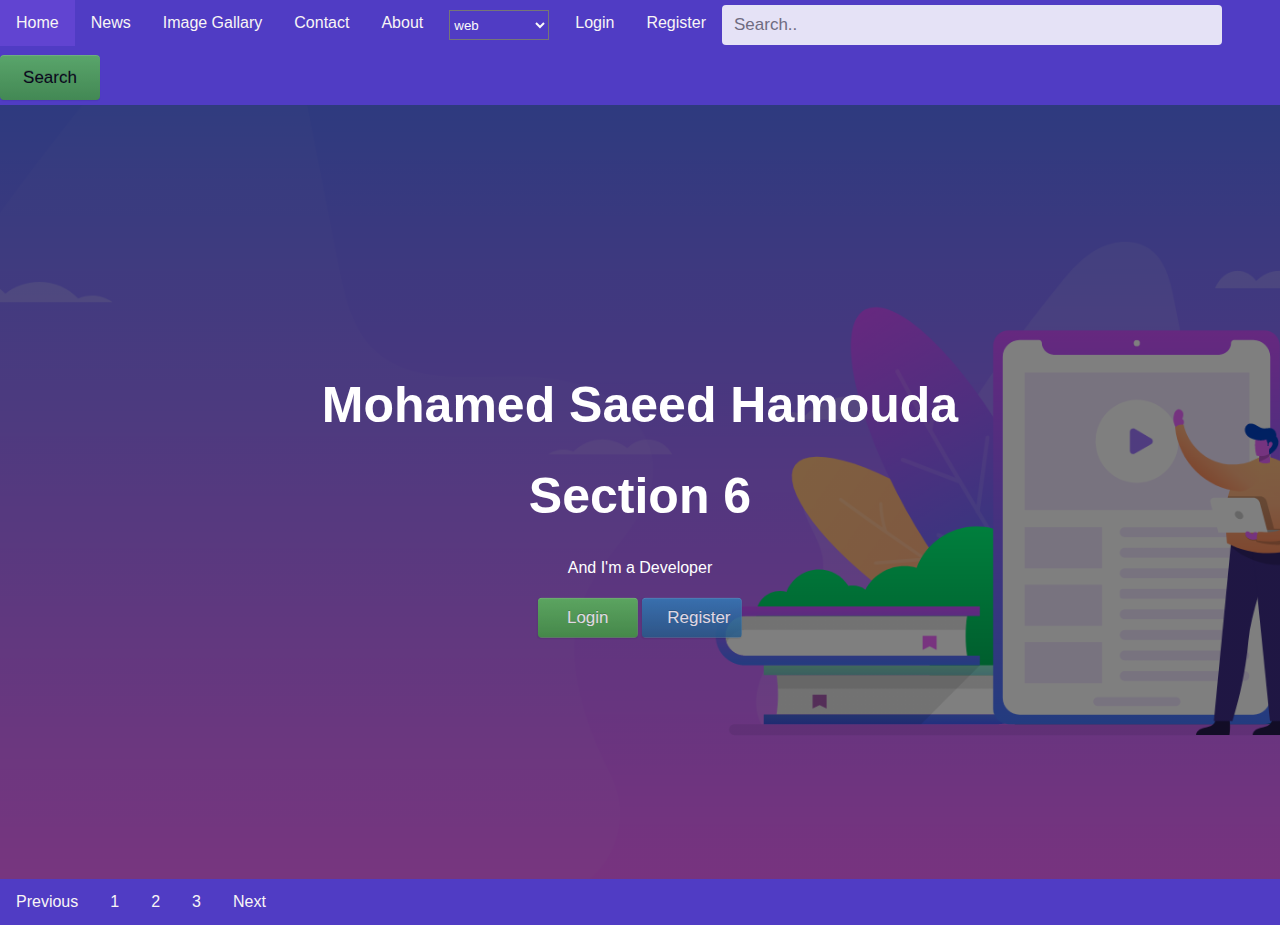
<file: Index.html>
<!DOCTYPE html>
<html>

<head>
  <title>Task Software Engineer</title>
  <meta name="viewport" content="width=device-width, initial-scale=1">
  <Link rel="stylesheet" href="style.css" />
  <link rel="stylesheet" href="dist/css/bootstrap-theme.min.css">
  <style>

  </style>
</head>

<body>
  <script>
    function function_color(){
var data =document.getElementById("drop").value;
document.getElementById("idd").innerHTML="your Subject is " +data;


    }
  </script>
  <ul >
    <li><a class="active" href="#home">Home</a></li>
    <li><a href="News.html">News</a></li>
    <li><a href="Images.html">Image Gallary</a></li>
    <li><a href="ContactUs.html">Contact</a></li>
    <li><a href="About.html">About</a></li>
    <li>
      <select onchange="function_color()" name="color" id="drop" size="1" style="height: 30px;width: 100px;margin: 10px;color: rgb(250, 250, 250);background-color: #503cc4;border: .5;">
        <li> <option value="web" >web</option></li>
       <li> <option value="mobile" >mobile</option></li>
        <li><option value="desktop" >desktop</option></li>
      </select>
      
    </li>
    <li><a href="Login.html">Login</a></li>
    <li><a href="SignUp.html">Register</a></li>
    <div class="search-container">
      <form >
        <input type="text" placeholder="Search.."style="width: 500px;height: 40px;" name="search">
        <button type="submit" class="btn btn-success" style="width: 100px;height: 45px;"><i class="fa fa-search"></i>Search</button>
      </form>
    </div>
   
   
  </ul>
  <div class="hero-image">
    <div class="hero-text animate">
      <h1 style="font-size:50px" id="idd"></h1>
      <h1 style="font-size:50px"> Mohamed Saeed Hamouda</h1>
      <h1 style="font-size:50px">Section 6</h1>

      <p>And I'm a Developer</p>
      <button class="btn btn-success" type="button" formaction="Login.html" style="width: 100px;"><a href="Login.html" style="text-decoration: none;">Login</a></button>
      <button class="btn btn-primary" type="button" formaction="SignUp.html" style="width: 100px;" style="text-decoration: none;"><a href="SignUp.html">Register</a></button>
      

    </div>
  </div>
  <nav aria-label="Page navigation example">
    <ul class="pagination">
      <li class="page-item"><a class="page-link" href="#">Previous</a></li>
      <li class="page-item"><a class="page-link" href="Images.html">1</a></li>
      <li class="page-item"><a class="page-link" href="ContactUs.html">2</a></li>
      <li class="page-item"><a class="page-link" href="About.html">3</a></li>
      <li class="page-item"><a class="page-link" href="#">Next</a></li>
    </ul>
  </nav>
</body>

</html>
</file>
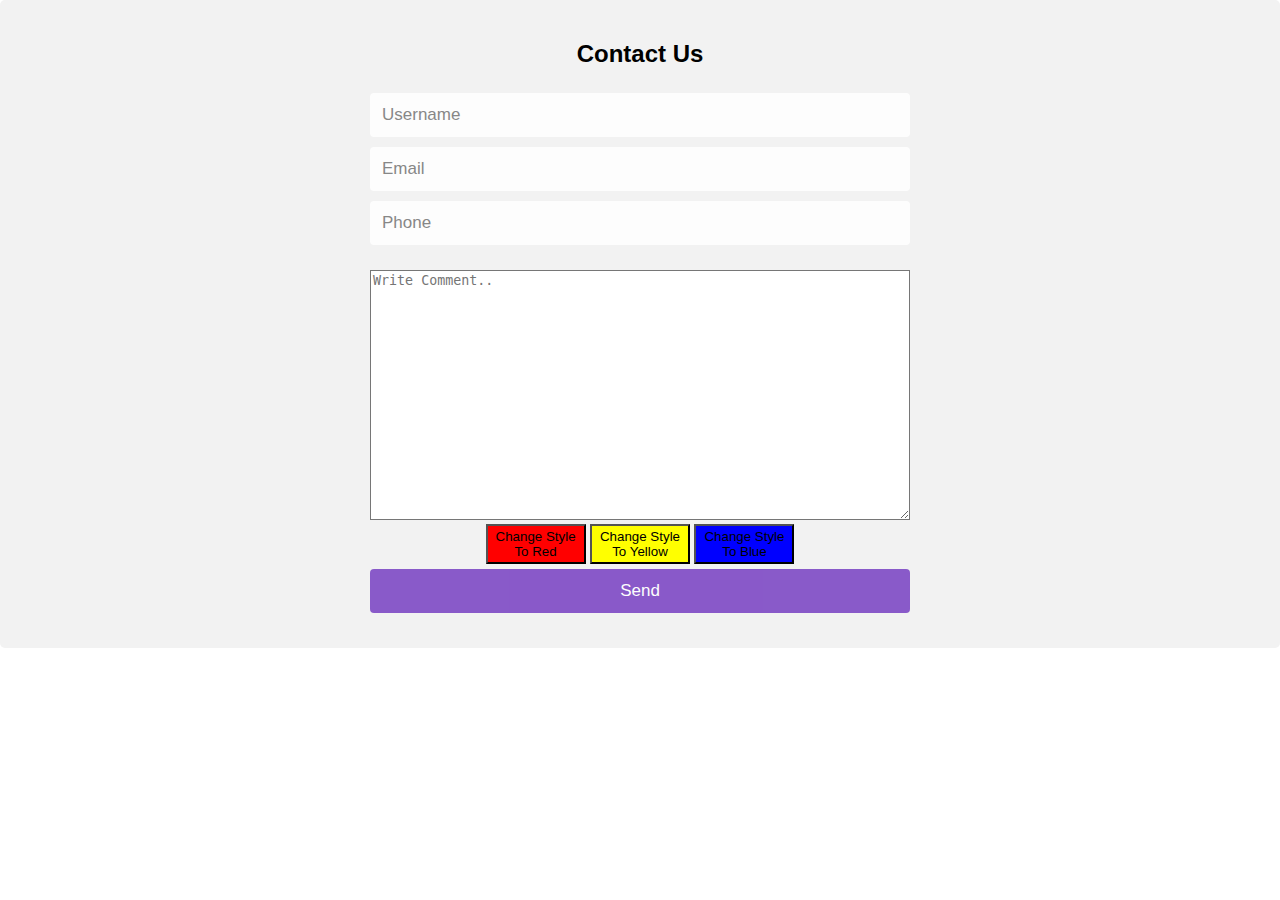
<file: ContactUs.html>
<!DOCTYPE html>
<html>
<head>
<link rel="stylesheet" href="https://cdnjs.cloudflare.com/ajax/libs/font-awesome/4.7.0/css/font-awesome.min.css">
<Link rel="stylesheet" href="style.css"/>
<style>

</style>
</head>
<body>
  <script>
    function myFunction() {
  var x = document.getElementById("myInput");
  if (x.type === "password") {
    x.type = "text";
  } else {
    x.type = "password";
  }
}
function Color() {
  document.getElementById("subject").style.background="yellow"; 
}
function Color1() {
  document.getElementById("subject").style.background="red"; 
}
function Color2() {
  document.getElementById("subject").style.background="blue"; 
}
  </script>
<div class="container">
  <form>
    <div class="row">
      <h2 style="text-align:center">Contact Us</h2>
      <div class="col">
        <input type="text" name="username" placeholder="Username" >
        <input type="text" name="Email" placeholder="Email" >
        <input type="text" name="Phone" placeholder="Phone" required>
        <textarea id="subject" name="subject" placeholder="Write Comment.." style="height:250px;width: 100%;margin-top: 20px;background-color: white;"></textarea>
        <button style="width: 100px;height: 40px;background-color: red;" onclick="Color1()">Change Style To Red</button>
        <button style="width: 100px;height: 40px;background-color: yellow;" onclick="Color()">Change Style  To Yellow</button>
        <button style="width: 100px;height: 40px;background-color: blue;" onclick="Color2()">Change Style To Blue</button>
        <input type="submit" value="Send" >
      </div>   
    </div>
  </form>
</div>



</body>
</html>
</file>
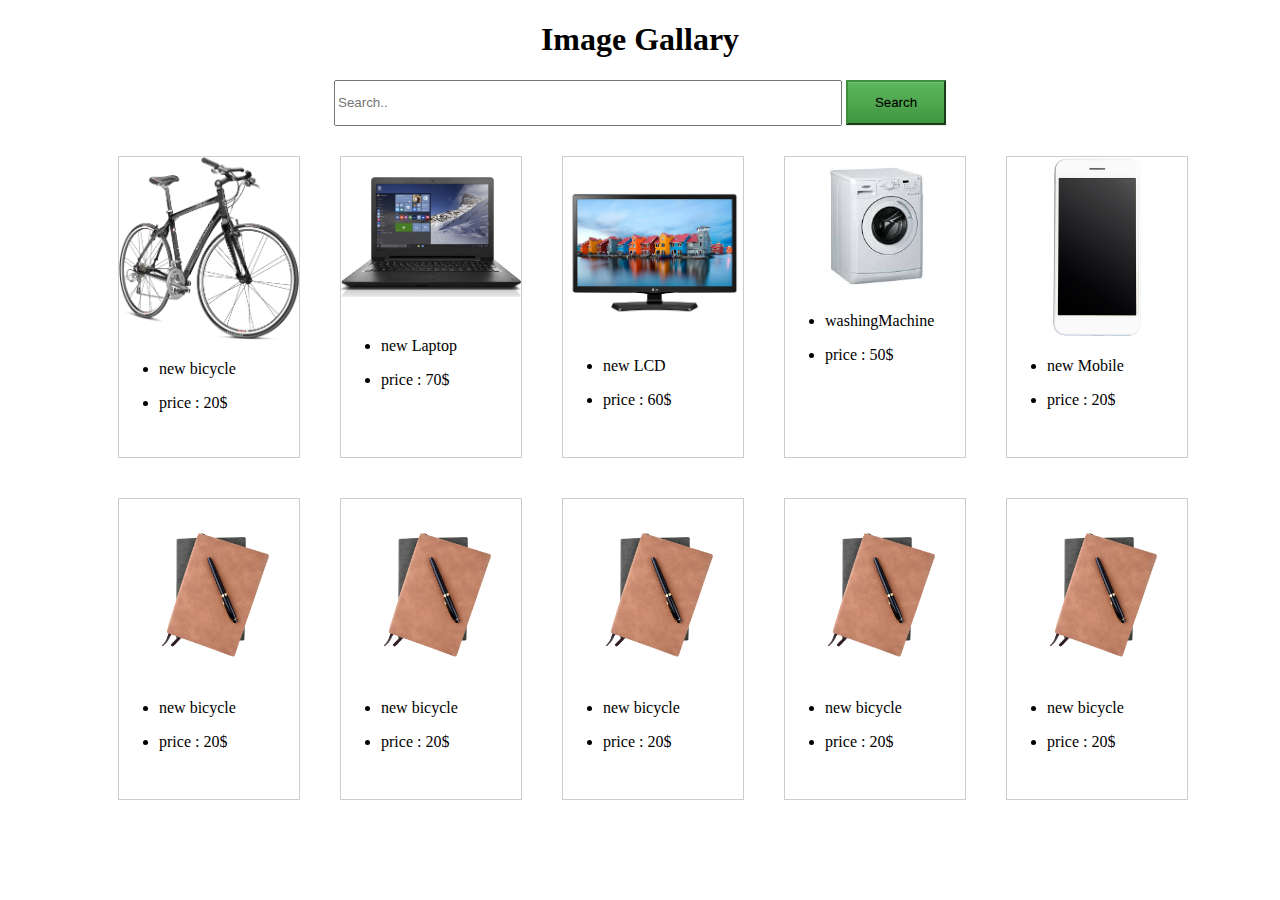
<file: Images.html>
<!DOCTYPE html>
<html>

<head>
  <link rel="stylesheet" href="dist/css/bootstrap-theme.min.css">
  <style>
    div.gallery {
      margin: 20px;
      border: 1px solid #ccc;
      float: left;
      width: 180px;
      height: 300px;
      text-align: justify;
    }

    div.gallery:hover {
      border: 1px solid #777;
    }

    div.gallery img {
      width: 100%;
      height: auto;
    }

    .container {
      position: relative;
      padding: 10px 60px 20px 90px;
    }
  </style>
</head>

<body>
  <h1 style="text-align: center;">Image Gallary</h1>

  <div class="search-container" style="text-align: center;">
    <form>
      <input type="text" placeholder="Search.." style="width: 500px;height: 40px;" name="search">
      <button type="submit" class="btn btn-success" style="width: 100px;height: 45px;"><i
          class="fa fa-search"></i>Search</button>
    </form>
  </div>
  <div class="container">

    <div class="gallery">
      <a target="_blank" href="Img/bicycle.png">
        <img src="Img/bicycle.png" alt="Laptop " width="600" height="400">
      </a>
      <div>
        <ul>
          <li>
            <p style="text-align:left;">new bicycle</p>
          </li>
          <li>
            <p style="text-align:left;"> price : 20$</p>
          </li>
        </ul>
      </div>
    </div>

    <div class="gallery">
      <a target="_blank" href="Img/laptop.jpg">
        <img src="Img/laptop.jpg" alt="Laptop" width="600" height="400">
      </a>
      <div>
        <ul>
          <li>
            <p style="text-align:left;">new Laptop</p>
          </li>
          <li>
            <p style="text-align:left;"> price : 70$</p>
          </li>
        </ul>
      </div>
    </div>

    <div class="gallery">
      <a target="_blank" href="Img/lcd.jpg">
        <img src="Img/lcd.jpg" alt="lcd" width="600" height="400">
      </a>
      <div>
        <ul>
          <li>
            <p style="text-align:left;">new LCD</p>
          </li>
          <li>
            <p style="text-align:left;"> price : 60$</p>
          </li>
        </ul>
      </div>
    </div>

    <div class="gallery">
      <a target="_blank" href="Img/washingMachine.jpg">
        <img src="Img/washingMachine.jpg" alt="washingMachine" width="600" height="400">
      </a>
      <div>
        <ul>
          <li>
            <p style="text-align:left;">washingMachine</p>
          </li>
          <li>
            <p style="text-align:left;"> price : 50$</p>
          </li>
        </ul>
      </div>
    </div>
    <div class="gallery">
      <a target="_blank" href="Img/mobile.png">
        <img src="Img/mobile.png" alt="mobile" width="600" height="400">
      </a>
      <div>
        <ul>
          <li>
            <p style="text-align:left;">new Mobile</p>
          </li>
          <li>
            <p style="text-align:left;"> price : 20$</p>
          </li>
        </ul>
      </div>
    </div>
    <div class="gallery">
      <a target="_blank" href="Img/Book.png">
        <img src="Img/Book.png" alt="Book" width="600" height="400">
      </a>
      <div>
        <ul>
          <li>
            <p style="text-align:left;">new bicycle</p>
          </li>
          <li>
            <p style="text-align:left;"> price : 20$</p>
          </li>
        </ul>
      </div>
    </div>
    <div class="gallery">
      <a target="_blank" href="Img/Book.png">
        <img src="Img/Book.png" alt="Book" width="600" height="400">
      </a>
      <div>
        <ul>
          <li>
            <p style="text-align:left;">new bicycle</p>
          </li>
          <li>
            <p style="text-align:left;"> price : 20$</p>
          </li>
        </ul>
      </div>
    </div>
    <div class="gallery">
      <a target="_blank" href="Img/Book.png">
        <img src="Img/Book.png" alt="Book" width="600" height="400">
      </a>
      <div>
        <ul>
          <li>
            <p style="text-align:left;">new bicycle</p>
          </li>
          <li>
            <p style="text-align:left;"> price : 20$</p>
          </li>
        </ul>
      </div>
    </div>
    <div class="gallery">
      <a target="_blank" href="Img/Book.png">
        <img src="Img/Book.png" alt="Book" width="600" height="400">
      </a>
      <div>
        <ul>
          <li>
            <p style="text-align:left;">new bicycle</p>
          </li>
          <li>
            <p style="text-align:left;"> price : 20$</p>
          </li>
        </ul>
      </div>
    </div>
    <div class="gallery">
      <a target="_blank" href="Img/Book.png">
        <img src="Img/Book.png" alt="Book" width="600" height="400">
      </a>
      <div>
        <ul>
          <li>
            <p style="text-align:left;">new bicycle</p>
          </li>
          <li>
            <p style="text-align:left;"> price : 20$</p>
          </li>
        </ul>
      </div>
    </div>

  </div>

</body>

</html>
</file>
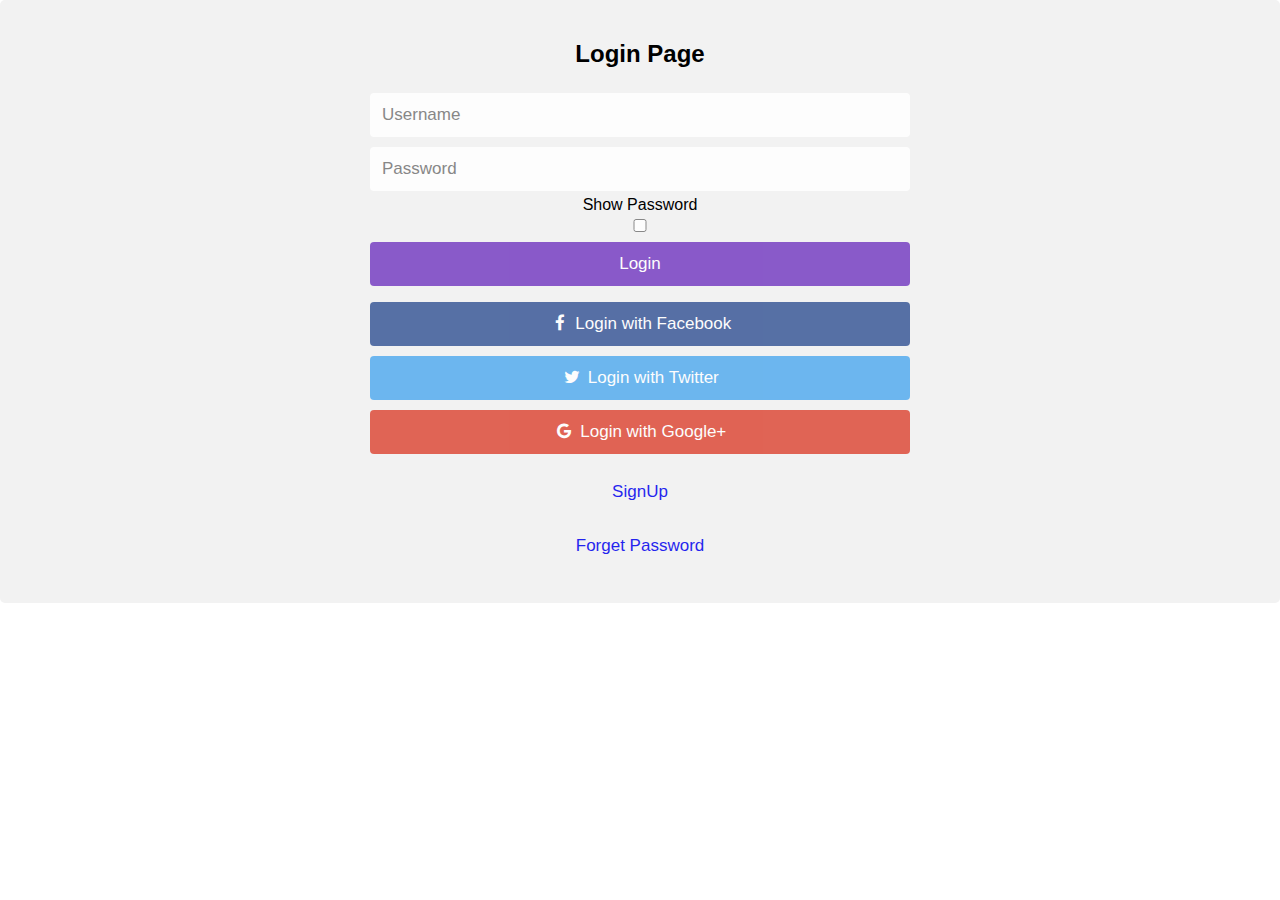
<file: Login.html>
<!DOCTYPE html>
<html>
<head>
<link rel="stylesheet" href="https://cdnjs.cloudflare.com/ajax/libs/font-awesome/4.7.0/css/font-awesome.min.css">
<Link rel="stylesheet" href="style.css"/>
<style>

</style>
</head>
<body>
  <script>
    function myFunction() {
  var x = document.getElementById("myInput");
  if (x.type === "password") {
    x.type = "text";
  } else {
    x.type = "password";
  }
}
  </script>
<div class="container">
  <form">
    <div class="row">
      <h2 style="text-align:center">Login Page</h2>
      <div class="col">
        <input type="text" name="username" placeholder="Username" required>
        <input type="password" name="password" id="myInput" placeholder="Password" required >
       <div> Show Password<input type="checkbox" id="ceck" onclick="myFunction()"></div>
        <input type="submit" value="Login">
      </div>
      
    </div>
  </form>


<div class="col media">
    <a href="#" class="fb btn">
      <i class="fa fa-facebook fa-fw"></i> Login with Facebook
     </a>
    <a href="#" class="twitter btn">
      <i class="fa fa-twitter fa-fw"></i> Login with Twitter
    </a>
    <a href="#" class="google btn"><i class="fa fa-google fa-fw">
      </i> Login with Google+
    </a>
  </div>
  <div class="col media">
    <a href="SignUp.html" class=" btn">
       SignUp
     </a>
    <a href="#" class=" btn">
       Forget Password
    </a>
  </div>
</div>

</body>
</html>
</file>
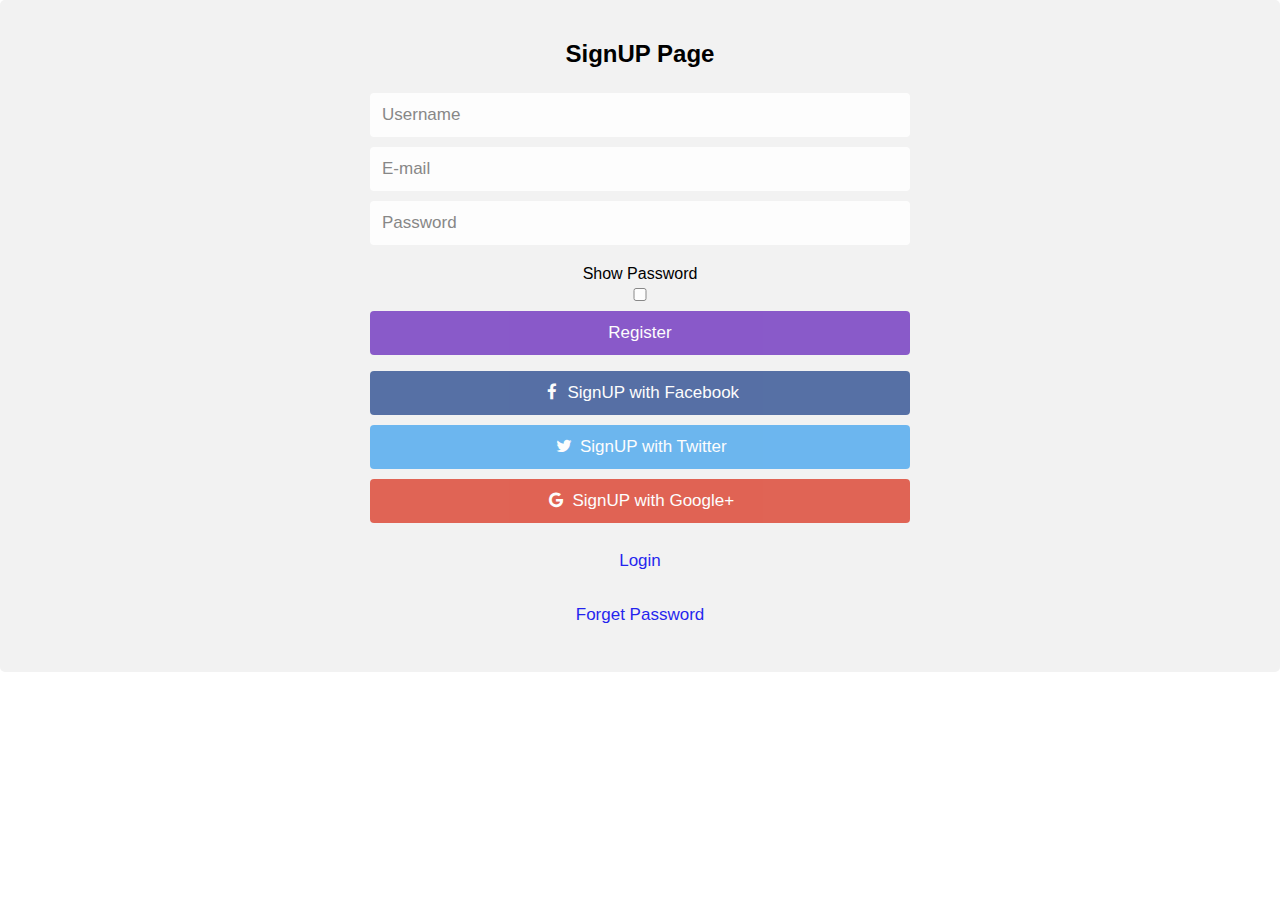
<file: SignUp.html>
<!DOCTYPE html>
<html>
<head>
<link rel="stylesheet" href="https://cdnjs.cloudflare.com/ajax/libs/font-awesome/4.7.0/css/font-awesome.min.css">
<Link rel="stylesheet" href="style.css"/>
<style>
#message{
/* position: absolute; */
/* bottom: -30px; */
color: rgb(6, 238, 18);
font-size: 15px;
display: none;
}
#password{
  margin-bottom: 20px;
}

</style>
</head>
<body>
  <script>
    function myFunction() {
  var x = document.getElementById("password");
  if (x.type === "password") {
    x.type = "text";
  } else {
    x.type = "password";
  }
}
  </script>
<div class="container">
  <form>
    <div class="row">
      <h2 style="text-align:center">SignUP Page</h2>
      <div class="col">
        <input type="text" name="username" placeholder="Username"required >
        <input type="email" name="E-mail" placeholder="E-mail" required>
        <input type="password" placeholder="Password" id="password" required>
       <p id="message">Password is strenght</p>
       <div> Show Password <input type="checkbox" onclick="myFunction()"></div>
        <input type="submit" value="Register">
      </div>
      
    </div>
  </form>
<div class="col media">
    <a href="#" class="fb btn">
      <i class="fa fa-facebook fa-fw"></i> SignUP with Facebook
     </a>
    <a href="#" class="twitter btn">
      <i class="fa fa-twitter fa-fw"></i> SignUP with Twitter
    </a>
    <a href="#" class="google btn"><i class="fa fa-google fa-fw">
      </i> SignUP with Google+
    </a>
  </div>
  <div class="col media">
    <a href="Login.html" class=" btn">
       Login
     </a>
    <a href="#" class=" btn">
       Forget Password
    </a>
  </div>
</div>
<script>
  var password = document.getElementById("password")
  var msg = document.getElementById("message")
  password.addEventListener('input', () => {
    if (password.value.length > 5) {
      msg.style.display = "block"
      password.style.marginBottom = "0px"
    } else {
      msg.style.display = "none"
      password.style.marginBottom = "20px"
    }
  })
</script>
 

</body>
</html>
</file>
<file: style.css>
ul {
    list-style-type: none;
    margin: 0;
    padding: 0;
    overflow: hidden;
    background-color: #503cc4;
  }
  
  li {
    float: left;
  }
  
  li a {
    display: block;
    color: rgb(248, 245, 245);
    text-align: center;
    padding: 14px 16px;
    text-decoration: none;
  }
  button a{
    display: block;
    color: rgb(248, 245, 245);
    text-align: center;
    text-decoration: none;
  }
  
 li a:hover {
    background-color: rgb(97, 68, 209);
  }
  body, html {
    height: 100%;
    margin: 0;
    font-family: Arial, Helvetica, sans-serif;
  }
  
  .hero-image {
    background-image: linear-gradient(rgba(0, 0, 0, 0.5), rgba(0, 0, 0, 0.5)), url("h1_hero.png");
    height: 86%;
    background-position: center;
    background-repeat: no-repeat;
    background-size: cover;
    position: relative;
  }
  
  .hero-text {
    text-align: center;
    position: absolute;
    top: 50%;
    left: 50%;
    transform: translate(-50%, -50%);
    color: white;
  }
  
  .hero-text button {
    border: none;
    outline: 0;
    display: inline-block;
    padding: 10px 25px;
    color: black;
    background-color: #ddd;
    text-align: center;
    cursor: pointer;
  }
  
  .hero-text button:hover {
    background-color: rgb(230, 209, 209);
    color: white;
  }
  body {
    font-family: Arial, Helvetica, sans-serif;
  }
  
  * {
    box-sizing: border-box;
  }
  
  .container {
    position: relative;
    border-radius: 5px;
    background-color: #f2f2f2;
    padding: 20px 0 30px 0;
  } 
  
  input,
  .btn {
    width: 100%;
    padding: 12px;
    border: none;
    border-radius: 4px;
    margin: 5px 0;
    opacity: 0.85;
    display: inline-block;
    font-size: 17px;
    line-height: 20px;
    text-decoration: none; 
  }
  
  input:hover,
  .btn:hover {
    opacity: 1;
  }
  
  .fb {
    background-color: #3B5998;
    color: white;
  }
  
  .twitter {
    background-color: #55ACEE;
    color: white;
  }
  
  .google {
    background-color: #dd4b39;
    color: white;
  }
  input[type=submit] {
    background-color: #773fc2;
    color: white;
    cursor: pointer;
  }
  
  input[type=submit]:hover {
    background-color: #393069;
  }
  .col {
    width: 50%;
    margin: auto;
    padding: 0 50px;
    margin-top: 6px;
    text-align: center;
  }

    .bottom-container {
    text-align: center;
    background-color: #666;
    border-radius: 0px 0px 4px 4px;
  }
  .animate{
    /* width: 100px; */
    /* height: 100px; */
    /* background-color: red; */
    /* position: relative; */
    animation-name: example;
    animation-duration: 1s;
    animation-direction: reverse; 
  }
  
@keyframes example {
  from {down: 0px;}
  to {top: 1000px;}
}
</file>
